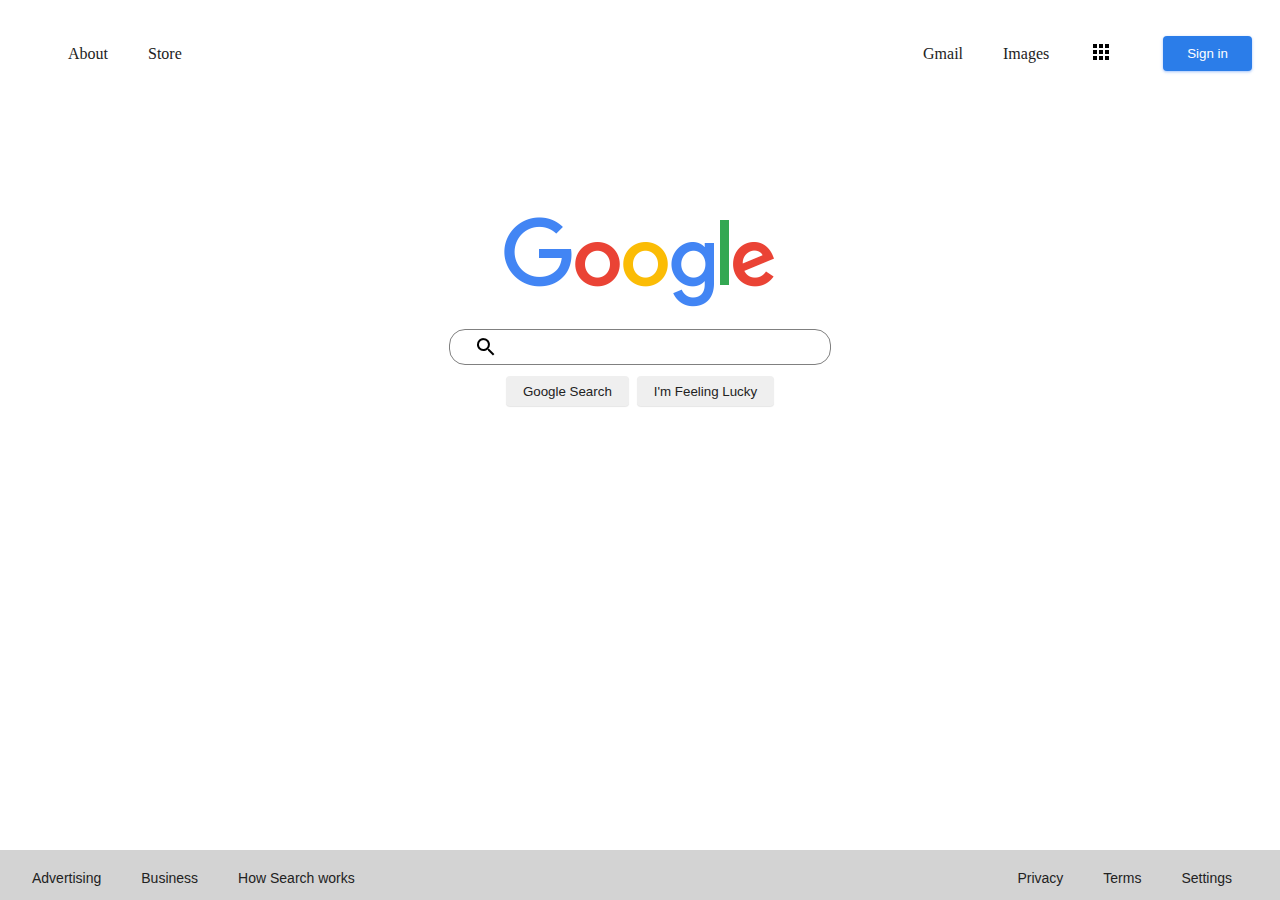
<file: index.html>
<!DOCTYPE html>
<html lang="en">
<head>
    <meta charset="UTF-8">
    <title>Google Homepage</title>
  
    <link rel="stylesheet" href="main.css">
</head>
<body>
    <header>
        <nav>
        <ul class="navbar">
            <li>  <a href="#"> About </a> </li>
            <li>  <a href="#"> Store </a> </li>        
            <li class="right-side">   <a href="#default"> Gmail </a>  </li>      
            <li style="display: flex;">   <a href="#default"> Images</a> </li> 
            <li style="display: flex;">   <a href="#default"><img src="pictures/apps-header.png" alt="app button"></a> </li>
            <li style="display: flex;">   <button type="button">Sign in</button> </li>                             
        </ul>
    
        </nav>
    </header>

    <div class="content">
        <img  src="pictures/google-logo.png" alt="Google Logo">
    </div>
    <div class="search-container">
        <img src="pictures/search-icon.png" alt="Search Icon">
        <input type="text" id="search" name="searching"> 
    </div>
    <div class="two-buttons-container">
        <button class="two-buttons" type="button">Google Search</button>
        <button class="two-buttons" type="button"> I'm Feeling Lucky</button>
    </div>
    <footer>
        <ul class="foot-navbar" style="margin: 0px;left: -8px;">
            <li><a href="#"> Advertising </a> </li>
            <li><a href="#"> Business </a> </li>        
            <li><a href="#"> How Search works </a>  </li>      
            <li class="right-side-footer" style="display: flex;">   <a href="#default"> Privacy</a> </li> 
            <li><a href="#"> Terms </a></li>
            <li style="margin-right: 40px;"><a href="#"> Settings</a></li>
        </ul>
    </footer>
</body>
</html>
</file>
<file: main.css>
a:link {
    text-decoration: none;
    color:#222;
    }

a:hover {
    text-decoration: underline;
}

ul {
    list-style: none;
  }


.content {
    display: flex;
    flex-direction: column;
    align-items: center;
    margin-top: 10%;
    margin-bottom: 20px;
}

.search-container {
    display: flex;
    margin: auto;
    flex-direction: row;
    justify-content: center;
    align-items: center;
    width: 30%;
    height: 34px;
    font-size: 16px;
    text-align: center;
    font-family: arial,sans-serif;
    color: #222;
    border-color: grey;
    border-style: solid;
    border-width: 1px;
    border-radius: 1em;
    }

.navbar {
    display: flex;
    align-items: center;
}
.right-side {
    display: flex;
    margin-left: auto;
  }

 li {
     padding: 20px 20px 20px 20px;
 }

#search {
    border: none;
 }

 li button {
     color: white;
     background-color:#2b7de9;
     padding: 9px 23px 9px 23px;
     margin-left: 10px;
     border: 1px solid transparent;
     border-radius: 4px;
     box-shadow: 0 1px 2px 0 rgba(66,133,244,0.3),0 1px 3px 1px rgba(66,133,244,0.15);
 }

 input {
    position: relative;
    padding: auto;
    width: 80%;
 }

 .two-buttons{
    align-items: center;
    border: 1px solid transparent;
    color:#222;
    height: 30px;
    box-shadow: 0 1px 1px rgba(0,0,0,.1);
    border-radius: 4px;
    padding: 0px 16px 0px 16px;
    margin: 11px 4px 11px 4px;
    text-align: center;
 }
 .two-buttons-container {
    display: flex;
    flex-direction: row;
    justify-content: center;
    margin: auto;
 }    


 .right-side-footer {
    display: flex;
    margin-left: auto;
  } 

.foot-navbar {
    display: flex;
    background-color: #D3D3D3;
    position: absolute;    
    bottom: 0;
    width: 100%;
    height: 50px;
}
footer ul{
    display: inline-flex;
    flex-direction: row;
    justify-content: space-evenly;
    font-size: 14px;
    font-family: arial, sans-serif;
    color: #70757a;
    padding-right: 20px;
    padding-left: 20px;
}
.right-side-footer {
    display: inline-flex;
    margin-left: auto;
}
</file>
